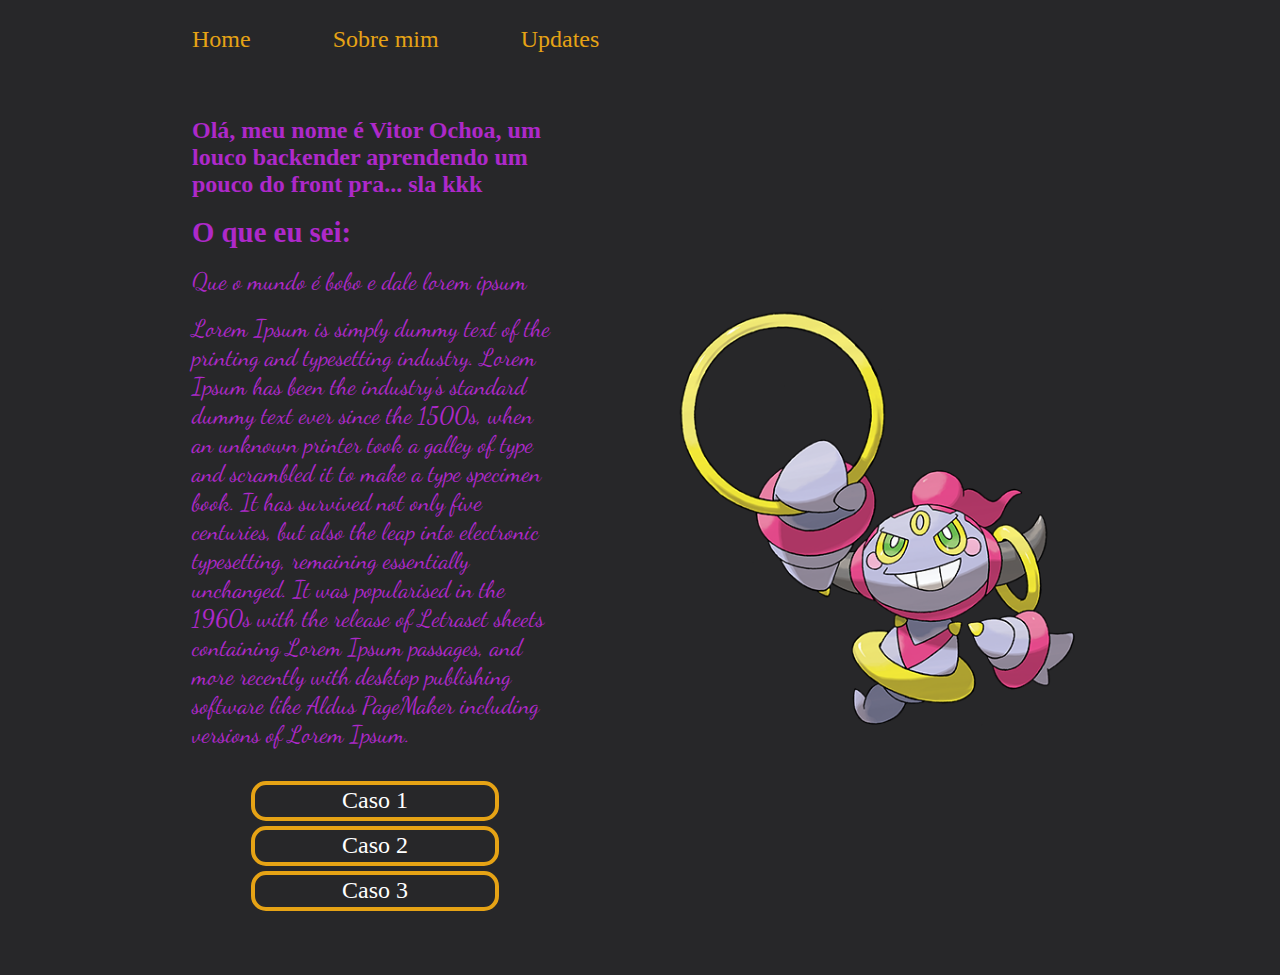
<file: index.html>
<!DOCTYPE html>
<html lang="pt-br">

<head>
    <meta charset="UTF-8">
    <meta http-equiv="X-UA-Compatible" content="IE=edge">
    <meta name="viewport" content="width=device-width, initial-scale=1.0">
    <title>Home</title>
    <link rel="stylesheet" href="/styles/styles.css">
</head>

<body>
    <header class="cabecalho">
        <nav class="cabecalho__menu">
            <a class="cabecalho__menu__link" href="./index.html">Home</a>
            <a class="cabecalho__menu__link" href="./about.html">Sobre mim</a>
            <a class="cabecalho__menu__link" href="./updates.html">Updates</a>
        </nav>
    </header>
    <main class="apresentacao">
        <section class="apresentacao__conteudo">
            <h1 class="apresentacao__conteudo__titulo">
                Olá, meu nome é <span class="apresentacao__conteudo__destaque">Vitor Ochoa</span>, um louco backender aprendendo um pouco do front pra... sla kkk
            </h1>
            <h2 class="apresentacao__conteudo__subtitulo">O que eu sei:</h2>
            <p class="apresentacao__conteudo__texto">Que o mundo é bobo e dale lorem ipsum</p>
            <p class="apresentacao__conteudo__texto">
                Lorem Ipsum is simply dummy text of the printing and typesetting industry. Lorem Ipsum has been the
                industry's standard dummy text ever since the 1500s, when an unknown printer took a galley of type and
                scrambled it to make a type specimen book. It has survived not only five centuries, but also the leap
                into electronic typesetting, remaining essentially unchanged. It was popularised in the 1960s with the
                release of Letraset sheets containing Lorem Ipsum passages, and more recently with desktop publishing
                software like Aldus PageMaker including versions of Lorem Ipsum.
            </p>
            <div class="apresentacao__links">
                <a class="apresentacao__links__link" href="">Caso 1</a>
                <a class="apresentacao__links__link" href="">Caso 2</a>
                <a class="apresentacao__links__link" href="">Caso 3</a>
            </div>
        </section>
        <img class="apresentacao__imagem" src="./assets/hoopa.png">
    </main>
    <footer class="rodape">

    </footer>
</body>

</html>
</file>
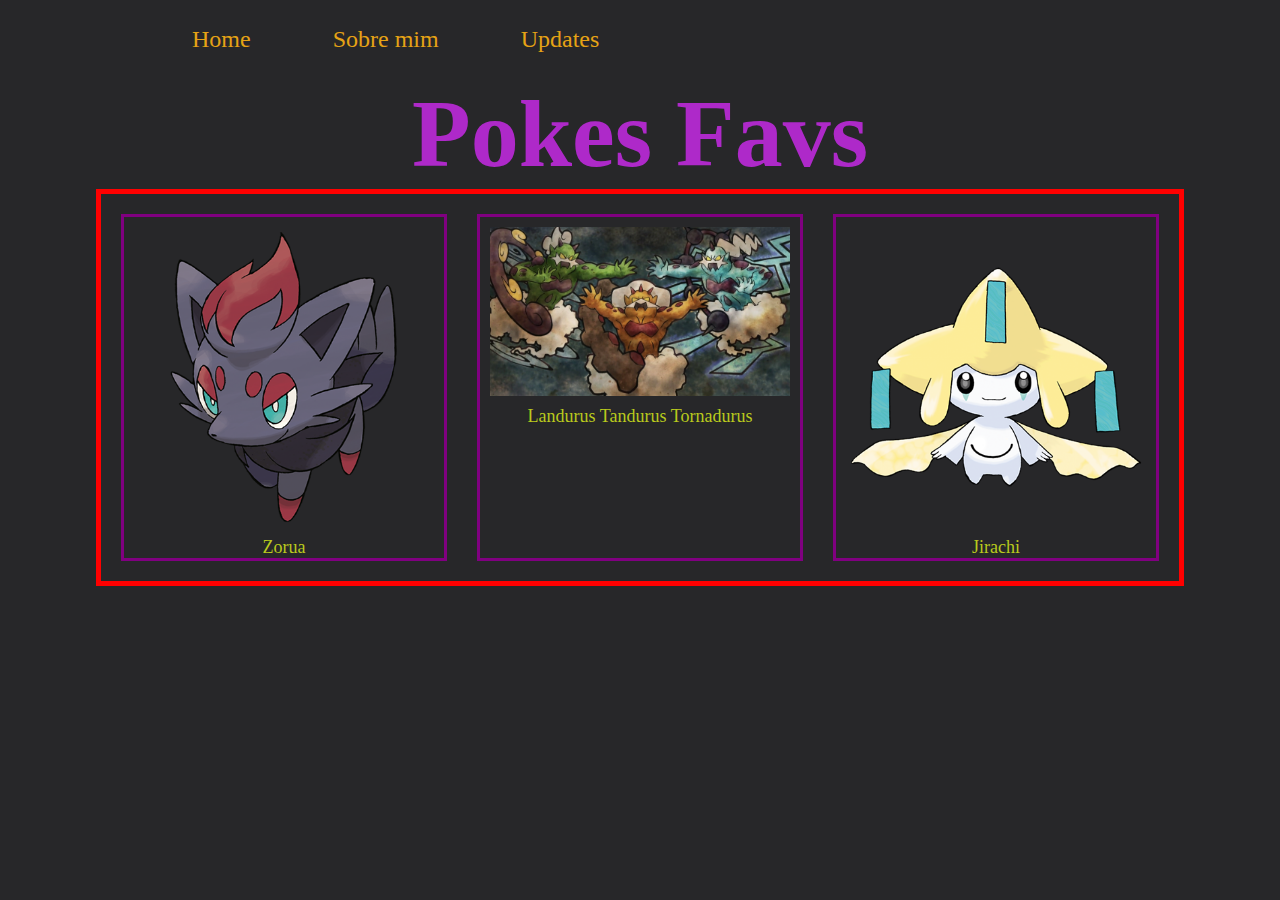
<file: about.html>
<!DOCTYPE html>
<html lang="en">

<head>
    <meta charset="UTF-8">
    <meta http-equiv="X-UA-Compatible" content="IE=edge">
    <meta name="viewport" content="width=device-width, initial-scale=1.0">
    <title>Document</title>
    <link rel="stylesheet" href="styles/styles.css">
</head>

<body>
    <header class="cabecalho">
        <nav class="cabecalho__menu">
            <a class="cabecalho__menu__link" href="./index.html">Home</a>
            <a class="cabecalho__menu__link" href="./about.html">Sobre mim</a>
            <a class="cabecalho__menu__link" href="./updates.html">Updates</a>
        </nav>
    </header>
    <main class="conteudo">
        <section class="conteudo__caixa">
            <h1 class="conteudo__titulo">Pokes Favs</h1>
            <section class="conteudo__opcoes">
                <div class="conteudo__pokeFav">
                    <img class="conteudo__imagem" id="img1" src="./assets/zoroa.png">
                    <p class="pokeFav__texto">
                        Zorua
                    </p>
                </div>
                <div class="conteudo__pokeFav">
                    <img class="conteudo__imagem" id="img2" src="./assets/lendarios.png">
                    <p class="pokeFav__texto">
                        Landurus
                        Tandurus
                        Tornadurus
                    </p>
                </div>
                <div class="conteudo__pokeFav">
                    <img class="conteudo__imagem" id="img3" src="/assets/jirachi.png">
                    <p class="pokeFav__texto">
                        Jirachi
                    </p>
                </div>
            </section>
        </section>
    </main>
</body>

</html>
</file>
<file: styles/styles.css>
@import url('https://fonts.googleapis.com/css2?family=Lobster&display=swap');
@import url('https://fonts.googleapis.com/css2?family=Dancing+Script:wght@700&family=Pacifico&display=swap');

:root {
    --cor-primaria: #272729;
    --cor-segundaria: #ae29c9;
    --cor-terceraria: #e6a315;
    --cor-quaternaria: white;
    --fonte-primaria: 'Rubik Puddles', cursive;
    --fonte-segundaria: 'Dancing Script', cursive;
    --fonte-terceraria: 'Pacifico', cursive;
}

html {
    height: 100vh;
}

* {
    padding: 0;
    margin: 0;
}

body {
    box-sizing: border-box;
    background-color: var(--cor-primaria);
    color: var(--cor-segundaria);
    font-family: var(--fonte-primaria);
}

.cabecalho {
    padding: 2% 0% 0% 15%;
}

.cabecalho__menu {
    display: flex;
    gap: 82px;
}

.cabecalho__menu__link {
    text-decoration: none;
    color: var(--cor-terceraria);
    font-size: 1.5rem;
}

.apresentacao {
    padding: 5% 15%;
    display: flex;
    align-items: center;
    justify-content: space-between;
    gap: 82px;
    justify-content: space-between;
}

.apresentacao__conteudo {
    width: 50%;
    display: flex;
    flex-direction: column;
    gap: 18px;

}

.apresentacao__conteudo__titulo{
    font-family: var(--fonte-primaria);
    font-size: 1.5rem;
}

.apresentacao__conteudo__destaque:hover{
    color: #caa017;
    font-size: 1.8rem;
}

.apresentacao__conteudo__subtitulo {
    font-size: 1.8rem;
}

.apresentacao__conteudo__texto {
    font-family: var(--fonte-segundaria);
    font-weight: 400;
    font-size: 1.5rem;
    width: auto;
}

.apresentacao__imagem {
    width: 50%;
}

.apresentacao__links {
    display: flex;
    flex-direction: column;
    align-items: center;
    gap: 5px;
    margin-top: 0.9rem;
}

.apresentacao__links__link {
    display: flex;
    align-items: center;
    flex-direction: column;
    text-decoration: none;
    font-family: var(--fonte-primaria);
    color: var(--cor-quaternaria);
    border: 4px solid var(--cor-terceraria);
    border-radius: 15px;
    font-size: 1.5rem;
    width: 15rem;
    height: 2rem;
    justify-content: center;
}

.apresentacao__links__link:hover {
    font-size: 2rem;
    background-color: #b9ca1d;
    color: #272729;
    font-weight: 900;
    width: 17rem;
    height: 3rem;
}

@media (max-width: 900px) {
    .cabecalho {
        padding: 10%;
    }

    .cabecalho__menu {
        justify-content: center;
    }

    .apresentacao {
        flex-direction: column-reverse;
        padding: 5%;
    }

    .apresentacao__conteudo {
        width: auto;
    }
}

/* pag 2 */

.conteudo {
    display: flex;
    padding: 2% 15%;
    justify-content: center;
}

.conteudo__titulo {
    font-size: 6rem;
    text-align: center;
}

.conteudo__opcoes {
    display: flex;
    border: 5px solid red;
    padding: 20px;
    gap: 30px;
}

.conteudo__pokeFav {
    display: flex;
    flex-direction: column;
    border: 3px solid purple;
}

.conteudo__imagem {
    width: 20rem;
}

#img2 {
    box-sizing: border-box;
    padding: 3% 3%;
}

.pokeFav__texto {
    text-align: center;
    color: #b9ca1d;
    font-size: large;
}
</file>
